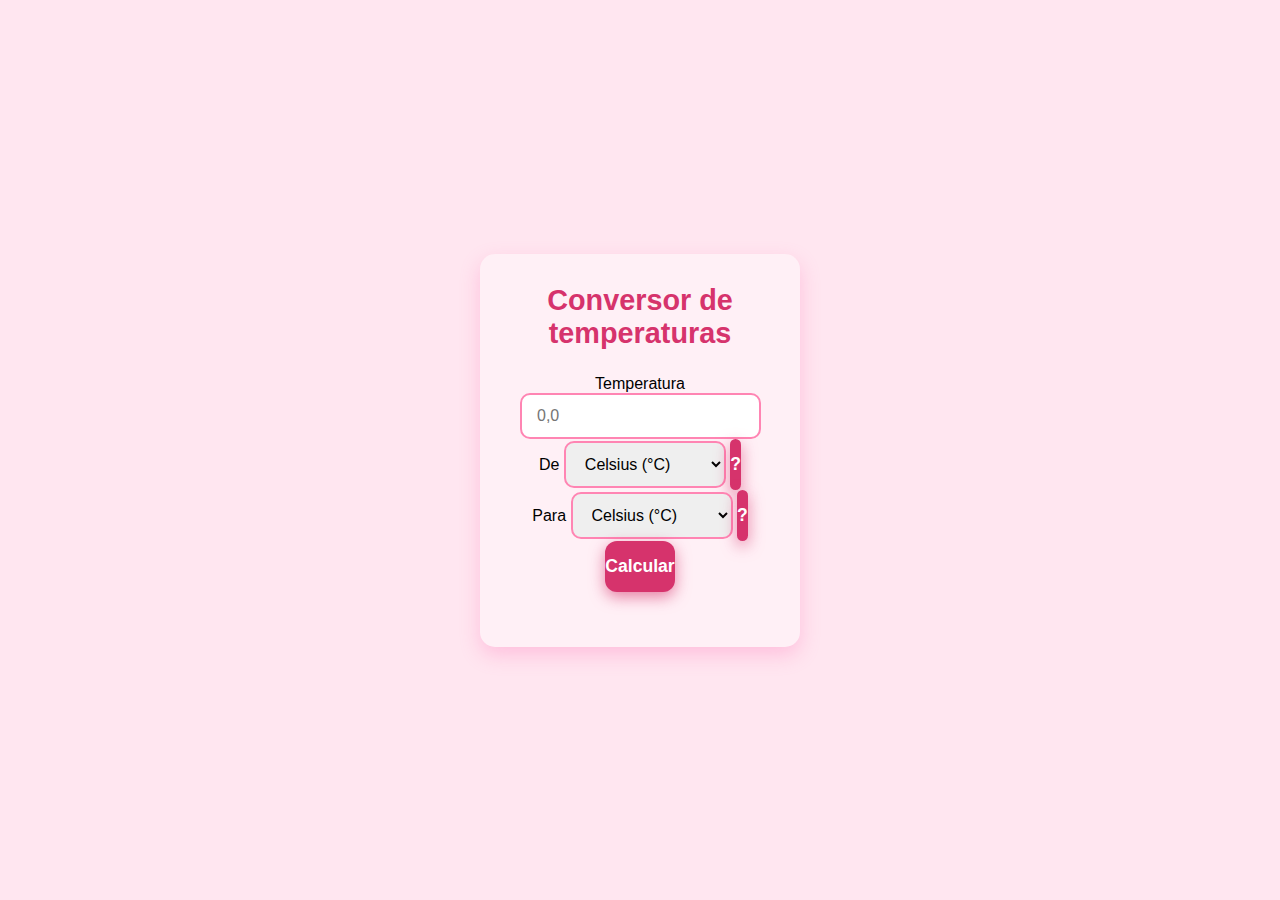
<file: conversor de temperatura/index.html>
<!DOCTYPE html>
<html lang="pt-BR">
<head>
    <meta charset="UTF-8" />
    <title>Conversor de Temperaturas</title>
    <link rel="stylesheet" href="css/style.css" />
</head>
<body>
    <div class="container">
        <h1>Conversor de temperaturas</h1>

        <label for="temperatura">Temperatura</label>
        <input type="number" id="temperatura" placeholder="0,0" step="0.1" />

        <div class="select-group">
            <label for="de">De</label>
            <select id="de">
                <option value="C">Celsius (°C)</option>
                <option value="F">Fahrenheit (°F)</option>
                <option value="K">Kelvin (K)</option>
            </select>
            <button class="info-btn" title="Unidade da temperatura atual">?</button>
        </div>

        <div class="select-group">
            <label for="para">Para</label>
            <select id="para">
                <option value="C">Celsius (°C)</option>
                <option value="F">Fahrenheit (°F)</option>
                <option value="K">Kelvin (K)</option>
            </select>
            <button class="info-btn" title="Unidade para converter">?</button>
        </div>

        <button class="btn-converter" onclick="converter()">Calcular</button>

        <div id="resultado"></div>
    </div>

    <script src="js/script.js"></script>
</body>
</html>
</file>
<file: conversor de temperatura/css/style.css>
* {
    margin: 0;
    padding: 0;
    box-sizing: border-box;
    font-family: 'Segoe UI', Tahoma, Geneva, Verdana, sans-serif;
}

body {
    background: #ffe6f0;
    display: flex;
    justify-content: center;
    align-items: center;
    height: 100vh;
}

.container {
    background: #fff0f6;
    padding: 30px 40px;
    border-radius: 15px;
    box-shadow: 0 8px 20px rgba(255, 105, 180, 0.3);
    width: 320px;
    text-align: center;
}

h1 {
    color: #d6336c;
    margin-bottom: 25px;
    font-weight: 700;
    font-size: 1.8rem;
}

form {
    display: flex;
    flex-direction: column;
    gap: 20px;
}

input[type="number"], select {
    padding: 12px 15px;
    border: 2px solid #ff85b3;
    border-radius: 10px;
    font-size: 1rem;
    transition: border-color 0.3s ease;
}

input[type="number"]:focus,
select:focus {
    outline: none;
    border-color: #d6336c;
    background-color: #fff0f6;
}

button {
    background: #d6336c;
    color: white;
    border: none;
    padding: 15px 0;
    border-radius: 12px;
    font-size: 1.1rem;
    font-weight: 600;
    cursor: pointer;
    box-shadow: 0 5px 15px rgba(214, 51, 108, 0.6);
    transition: background-color 0.3s ease, box-shadow 0.3s ease;
}

button:hover {
    background-color: #b02a58;
    box-shadow: 0 8px 20px rgba(176, 42, 88, 0.8);
}

#resultado {
    margin-top: 25px;
    font-size: 1.3rem;
    font-weight: 700;
    color: #d6336c;
}

#erro {
    margin-top: 10px;
    color: #ff3366;
    font-weight: 600;
    font-size: 1rem;
}
</file>
